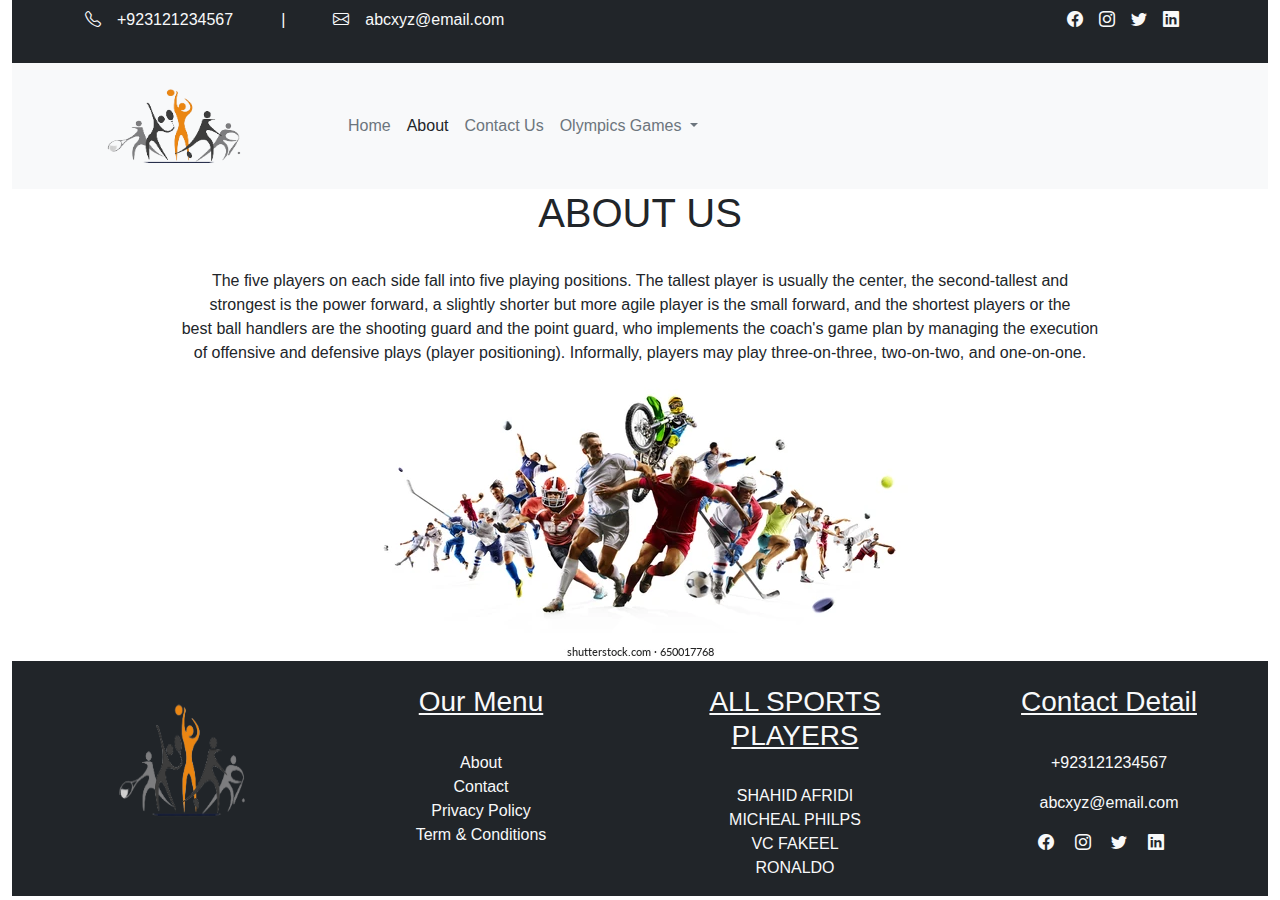
<file: about.html>
<!DOCTYPE html>
<html lang="en">
<head>
    <meta charset="UTF-8">
    <meta http-equiv="X-UA-Compatible" content="IE=edge">
    <meta name="viewport" content="width=device-width, initial-scale=1.0">
    <title>Document</title>
    <link rel="stylesheet" href="https://cdn.jsdelivr.net/npm/bootstrap@5.3.0-alpha3/dist/css/bootstrap.min.css">
    <script src="bootstrap-5.0.2-dist (1)/bootstrap-5.0.2-dist/js/bootstrap.bundle.js"></script>
    <script src="https://ajax.googleapis.com/ajax/libs/jquery/3.6.4/jquery.min.js"></script>

    <link rel="stylesheet" href="https://cdn.jsdelivr.net/npm/bootstrap-icons@1.10.5/font/bootstrap-icons.css">
    <link rel="stylesheet" href="style.css">
</head>
<body>

    


    <!-- main container  -->

    <div class="container-fluid">

        <!-- header start-- -->
        <div class="container-fluid bg-dark d-none d-md-block">
                <!-- stripe  -->
            <div class="container d-flex justify-content-between  text-light pt-2">
                    <div class="d-flex">
                        <i class="bi bi-telephone pe-3"></i>
                        <p class="pe-5">+923121234567</p>

                        <p class="pe-5">|</p>

                        <i class="bi bi-envelope pe-3"></i>
                        <p>abcxyz@email.com</p>

                    </div>

                    <div class="d-flex">

                        <i class="bi bi-facebook pe-3"></i>
                        <i class="bi bi-instagram pe-3"></i>
                        <i class="bi bi-twitter pe-3"></i>
                        <i class="bi bi-linkedin pe-3"></i>

                    </div>
            </div>
        
        </div>
        <!-- header end   -->

        <!-- navbar start-- -->
      
         <nav class="navbar navbar-expand-lg  bg-light">
          <div class="container-fluid">
          
            <a class="navbar-brand" href="#"><img src="images/loooooooogo-removebg-preview-removebg-preview.png" width="300" height="100" alt=""></a>
            <button class="navbar-toggler" type="button" data-bs-toggle="collapse" data-bs-target="#navbarSupportedContent" aria-controls="navbarSupportedContent" aria-expanded="false" aria-label="Toggle navigation">
              <span class="navbar-toggler-icon"></span>
            </button>
            <div class="collapse navbar-collapse" id="navbarSupportedContent">
              <ul class="navbar-nav me-auto mb-2 mb-lg-0">
                <li class="nav-item">
                  <a class="nav-link text-secondary" aria-current="page" href="index.html">Home</a>
                </li>
                <li class="nav-item">
                  <a class="nav-link text-dark active" href="about.html">About</a>
                </li>

              </li>

              <li class="nav-item">
                <a class="nav-link text-secondary" href="contact.html">Contact Us</a>
              </li>
               
                 <li class="nav-item dropdown">
                  <a class="nav-link dropdown-toggle text-secondary" href="#" role="button" data-bs-toggle="dropdown" aria-expanded="false">
                    Olympics Games
                  </a>
                  <ul class="dropdown-menu">

                    <li><a class="dropdown-item" href="football.html">FOOTBALL</a></li>
                    <li><a class="dropdown-item" href="valleyball.html">VALLEYBALL</a></li>
                    <li><a class="dropdown-item" href="cheese.html">CHESS</a></li>
                    <li><a class="dropdown-item" href="hockey.html">HOCKEY</a></li>
                    <li><a class="dropdown-item" href="cricket.html">CRICKET</a></li>
                    <li><a class="dropdown-item" href="cycling.html">CYCLING</a></li>
                    <li><a class="dropdown-item" href="basketball.html">BASKETBALL</a></li>
                    <li><a class="dropdown-item" href="tabletennis.html">TABELTENNIS</a></li>

     </ul>
                </li>
              
              </ul>
             
            </div>
          </div>
        </nav>
        <!-- navbar end  -->





<div class="container-fluid text-center">





  
<h1>ABOUT US</h1>

<BR>







        <P>The five players on each side fall into five playing positions. The tallest player is usually the center, the second-tallest and<br>
             strongest is the power forward, a slightly shorter but more agile player is the small forward, and the shortest players or the<br>
              best ball handlers are the shooting guard and the point guard, who implements the coach's game plan by managing the execution <br>
              of offensive and defensive plays (player positioning). Informally, players may play three-on-three, two-on-two, and one-on-one.</P>
            
        
        
        
        
        
        
        
        <img src="images/mainpic.png" alt="">
        
        
        
        



    </div>










<!-- footer start  -->
 
<div class="container-fluid bg-dark text-light" >
 
    <div class="row  text-sm-center">

        <div class="col-lg-3 col-md-3 col-sm-12  py-4">
            <img src="images/loooooooogo-removebg-preview-removebg-preview.png" class="ps-3" width="300" height="150" alt="">
        </div>
        <div class="col-lg-3 col-md-3 col-sm-12 pe-3">
            <h3 class="text-decoration-underline py-4">Our Menu</h3>
            <ul class="list-unstyled">
             <li> <a href="about.html " class="text-light text-decoration-none">About</a></li>
             <li> <a href="contact.html" class="text-light text-decoration-none">Contact</a></li>
             <li> <a href="about.html " class="text-light text-decoration-none">Privacy Policy</a></li>
             <li> <a href="about.html " class="text-light text-decoration-none">Term & Conditions</a></li>
                
            </ul>

        </div>
        <div class="col-lg-3 col-md-3 col-sm-12 pe-3">

            <h3 class="text-decoration-underline py-4"> ALL SPORTS PLAYERS</h3>
            <ul class="list-unstyled">
             <li> <a href="about.html " class="text-light text-decoration-none">SHAHID AFRIDI</a></li>
             <li> <a href="about.html " class="text-light text-decoration-none">MICHEAL PHILPS</a></li>
             <li> <a href="about.html " class="text-light text-decoration-none">VC FAKEEL</a></li>
             <li> <a href="about.html " class="text-light text-decoration-none">RONALDO</a></li>

                
            </ul>
        </div>
        <div class="col-lg-3 col-md-3 col-sm-12 pe-3">


            <h3 class="text-decoration-underline py-4">Contact Detail</h3>
            <p>+923121234567</p>
            <p>abcxyz@email.com</p>
            <a href="https://www.facebook.com/" target="_blank"><i class="bi bi-facebook pe-3 text-light text-decoration-none"></i></a>
            <a href="https://www.instagram.com/" target="_blank"><i class="bi bi-instagram pe-3 text-light text-decoration-none"></i></a>
            <a href="https://www.twitter.com/" target="_blank"><i class="bi bi-twitter pe-3 text-light text-decoration-none"></i></a>
            <a href="https://www.linkedin.com/" target="_blank"><i class="bi bi-linkedin pe-3 text-light text-decoration-none"></i></a>


        </div>
    </div>

</div>

<!-- footer end  -->




</body>
</html>
</file>
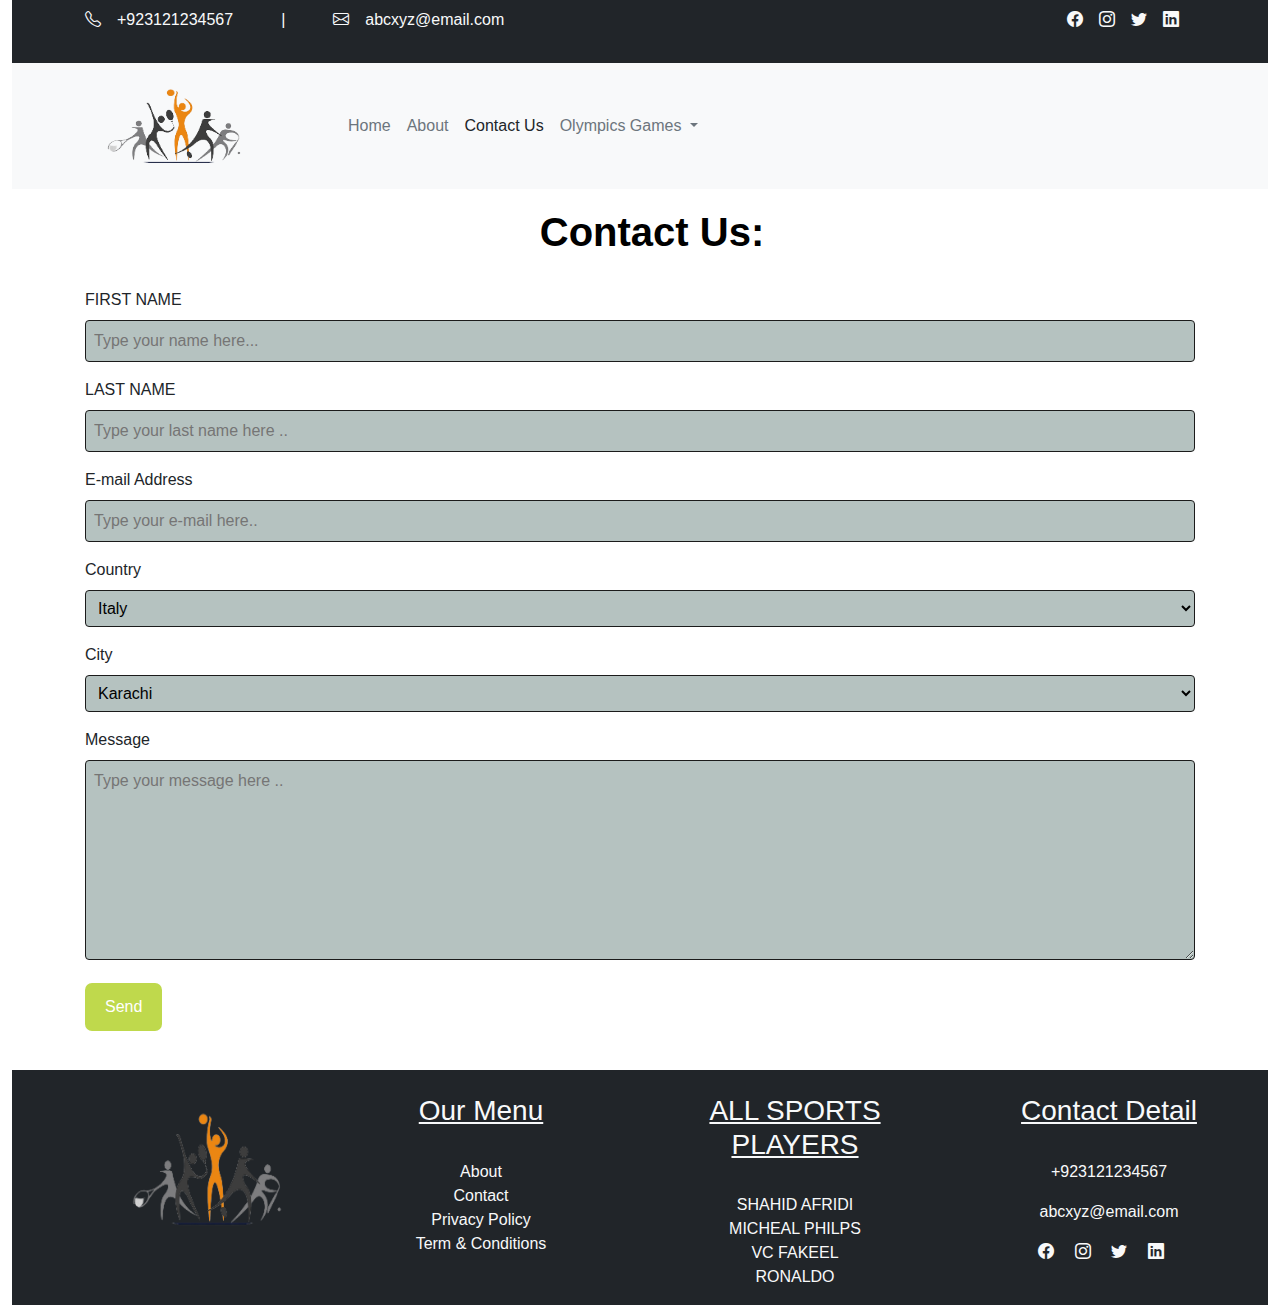
<file: contact.html>
<!DOCTYPE html>
<html lang="en">
<head>
    <meta charset="UTF-8">
    <meta http-equiv="X-UA-Compatible" content="IE=edge">
    <meta name="viewport" content="width=device-width, initial-scale=1.0">
    <link rel="stylesheet" href="https://cdn.jsdelivr.net/npm/bootstrap@5.3.0-alpha3/dist/css/bootstrap.min.css">
    <script src="https://ajax.googleapis.com/ajax/libs/jquery/3.6.4/jquery.min.js"></script>

    <link rel="stylesheet" href="https://cdn.jsdelivr.net/npm/bootstrap-icons@1.10.5/font/bootstrap-icons.css">
    <link rel="stylesheet" href="style.css">
    <title>Document</title>
</head>
<body>









    <!-- main container  -->

    <div class="container-fluid">

        <!-- header start-- -->
        <div class="container-fluid bg-dark d-none d-md-block">
                <!-- stripe  -->
            <div class="container d-flex justify-content-between  text-light pt-2">
                    <div class="d-flex">
                        <i class="bi bi-telephone pe-3"></i>
                        <p class="pe-5">+923121234567</p>

                        <p class="pe-5">|</p>

                        <i class="bi bi-envelope pe-3"></i>
                        <p>abcxyz@email.com</p>

                    </div>

                    <div class="d-flex">

                        <i class="bi bi-facebook pe-3"></i>
                        <i class="bi bi-instagram pe-3"></i>
                        <i class="bi bi-twitter pe-3"></i>
                        <i class="bi bi-linkedin pe-3"></i>

                    </div>
            </div>
        
        </div>
        <!-- header end   -->












        <!-- navbar start-- -->


          <nav class="navbar navbar-expand-lg  bg-light">
            <div class="container-fluid">
            
              <a class="navbar-brand" href="#"><img src="images/loooooooogo-removebg-preview-removebg-preview.png" width="300" height="100" alt=""></a>
              <button class="navbar-toggler" type="button" data-bs-toggle="collapse" data-bs-target="#navbarSupportedContent" aria-controls="navbarSupportedContent" aria-expanded="false" aria-label="Toggle navigation">
                <span class="navbar-toggler-icon"></span>
              </button>
              <div class="collapse navbar-collapse" id="navbarSupportedContent">
                <ul class="navbar-nav me-auto mb-2 mb-lg-0">
                  <li class="nav-item">
                    <a class="nav-link text-secondary" aria-current="page" href="index.html">Home</a>
                  </li>
                  <li class="nav-item">
                    <a class="nav-link text-secondary" href="about.html">About</a>
                  </li>
  
                </li>
  
                <li class="nav-item">
                  <a class="nav-link text-dark active " href="contact.html">Contact Us</a>
                </li>
                 
                   <li class="nav-item dropdown">
                    <a class="nav-link dropdown-toggle text-secondary" href="#" role="button" data-bs-toggle="dropdown" aria-expanded="false">
                      Olympics Games
                    </a>
                    <ul class="dropdown-menu">
  
                      <li><a class="dropdown-item" href="football.html">FOOTBALL</a></li>
                      <li><a class="dropdown-item" href="valleyball.html">VALLEYBALL</a></li>
                      <li><a class="dropdown-item" href="cheese.html">CHESS</a></li>
                      <li><a class="dropdown-item" href="hockey.html">HOCKEY</a></li>
                      <li><a class="dropdown-item" href="cricket.html">CRICKET</a></li>
                      <li><a class="dropdown-item" href="cycling.html">CYCLING</a></li>
                      <li><a class="dropdown-item" href="basketball.html">BASKETBALL</a></li>
                      <li><a class="dropdown-item" href="tabletennis.html">TABELTENNIS</a></li>
  
       </ul>
                  </li>
                
                </ul>
               
              </div>
            </div>
          </nav>
        <!-- navbar end  -->




        <div class="container">
          <h3 style="color: rgb(0, 0, 0);font-weight: bolder; font-size: 40PX; font-family: 'Gill Sans', 'Gill Sans MT', Calibri, 'Trebuchet MS', sans-serif; " class=" ps-4 pt-1 text-center">Contact Us:</h3>
          <br>
        <form action="" method="">
          <label for="fname">FIRST NAME</label>
          <input type="text" id="fname" required name="name" placeholder="Type your name here...">
          <label for="lname">LAST NAME</label>
          <input type="text" id="lname" required name="surname" placeholder="Type your last name here ..">
          <label for="mail">E-mail Address</label>
          <input type="text" id="mail" required name="e-mail" placeholder="Type your e-mail here..">
          <label for="country">Country</label>
          <select id="country" required name="country">
            <option value="italy">Italy</option>
            <option value="spain">Spain</option>
            <option value="france">France</option>
            <option value="pakistan">pakistan</option>
            <option value="india">india</option>
            <option value="USA">USA</option>
          </select>




          <label for="city">City</label>
          <select id="city"  name="city">
            <option value="Karachi">Karachi</option>
            <option value="Lahore">Lahore</option>
            <option value="Multan">Multan</option>
            <option value="Faislabad">Faislabad</option>
            <option value="Sahiwal">Sahiwal</option>
            <option value="Islamabad">Islamabad</option>
          </select>






          <label for="message">Message</label>
          <textarea id="message" required name="message" placeholder="Type your message here .." style="height: 200px"></textarea>
          <input class="yu" type="submit" value="Send">
        </form>
      </div>
      <br>
      
      
      
      






































        <!-- footer start  -->

        <div class="container-fluid bg-dark text-light" >

            <div class="row  text-sm-center">

                <div class="col-lg-3 col-md-3 col-sm-12  py-4">
                    <img src="images/loooooooogo-removebg-preview-removebg-preview.png" class="ps-3" width="350" height="150" alt="">
                </div>
                <div class="col-lg-3 col-md-3 col-sm-12 pe-3 st">
                    <h3 class="text-decoration-underline py-4">Our Menu</h3>
                    <ul class="list-unstyled">
                     <li> <a href="about.html " class="text-light text-decoration-none">About</a></li>
                     <li> <a href="contact.html" class="text-light text-decoration-none">Contact</a></li>
                     <li> <a href="about.html " class="text-light text-decoration-none">Privacy Policy</a></li>
                     <li> <a href="about.html " class="text-light text-decoration-none">Term & Conditions</a></li>
                        
                    </ul>

                </div>
                <div class="col-lg-3 col-md-3 col-sm-12 pe-3">

                  <h3 class="text-decoration-underline py-4"> ALL SPORTS PLAYERS</h3>
                  <ul class="list-unstyled">
                   <li> <a href="about.html " class="text-light text-decoration-none">SHAHID AFRIDI</a></li>
                   <li> <a href="about.html " class="text-light text-decoration-none">MICHEAL PHILPS</a></li>
                   <li> <a href="about.html " class="text-light text-decoration-none">VC FAKEEL</a></li>
                   <li> <a href="about.html " class="text-light text-decoration-none">RONALDO</a></li>


                        
                    </ul>
                </div>
                <div class="col-lg-3 col-md-3 col-sm-12 pe-3">


                    <h3 class="text-decoration-underline py-4">Contact Detail</h3>
                    <p>+923121234567</p>
                    <p>abcxyz@email.com</p>
                    <a href="https://www.facebook.com/" target="_blank"><i class="bi bi-facebook pe-3 text-light text-decoration-none"></i></a>
                    <a href="https://www.instagram.com/" target="_blank"><i class="bi bi-instagram pe-3 text-light text-decoration-none"></i></a>
                    <a href="https://www.twitter.com/" target="_blank"><i class="bi bi-twitter pe-3 text-light text-decoration-none"></i></a>
                    <a href="https://www.linkedin.com/" target="_blank"><i class="bi bi-linkedin pe-3 text-light text-decoration-none"></i></a>


                </div>
            </div>

        </div>

        <!-- footer end  -->












        <script src="https://cdn.jsdelivr.net/npm/bootstrap@5.3.0-alpha3/dist/js/bootstrap.bundle.min.js"></script>



</body>
</html>
</file>
<file: style.css>
.main2{



display: flex;

}

.mainclass{

/* background-color:rgb(180, 175, 175); */

}

.abut{

padding-left: 500px;

}



.mainlogo{


padding-left: 350px;



}












.cc{

padding-left: 500px;



}

.btn{

padding-left: 120px;
justify-content: center;
align-items: center;

}


body {
    font-family: Arial, Helvetica, sans-serif;
  }
  * {
    box-sizing: border-box;
  }
  input[type=text],
  select,
  textarea {
    width: 100%;
    padding: 8px;
    border: 1px solid #1b1b1b;
    background-color: #b5c2c0;
    border-radius: 4px;
    box-sizing: border-box;
    margin-top: 8px;
    margin-bottom: 16px;
    resize: vertical;
  }
  .yu[type=submit] {
    background-color: #bfd94c;
    color: #ffffff;
    padding: 12px 20px;
    border: none;
    border-radius: 7px;
    cursor: pointer;
  }
  .yu[type=submit]:hover{
    background-color: #6fe8d7;
  }
  .container {
    border-radius: 8px;
    padding: 15px;
  }
</file>
